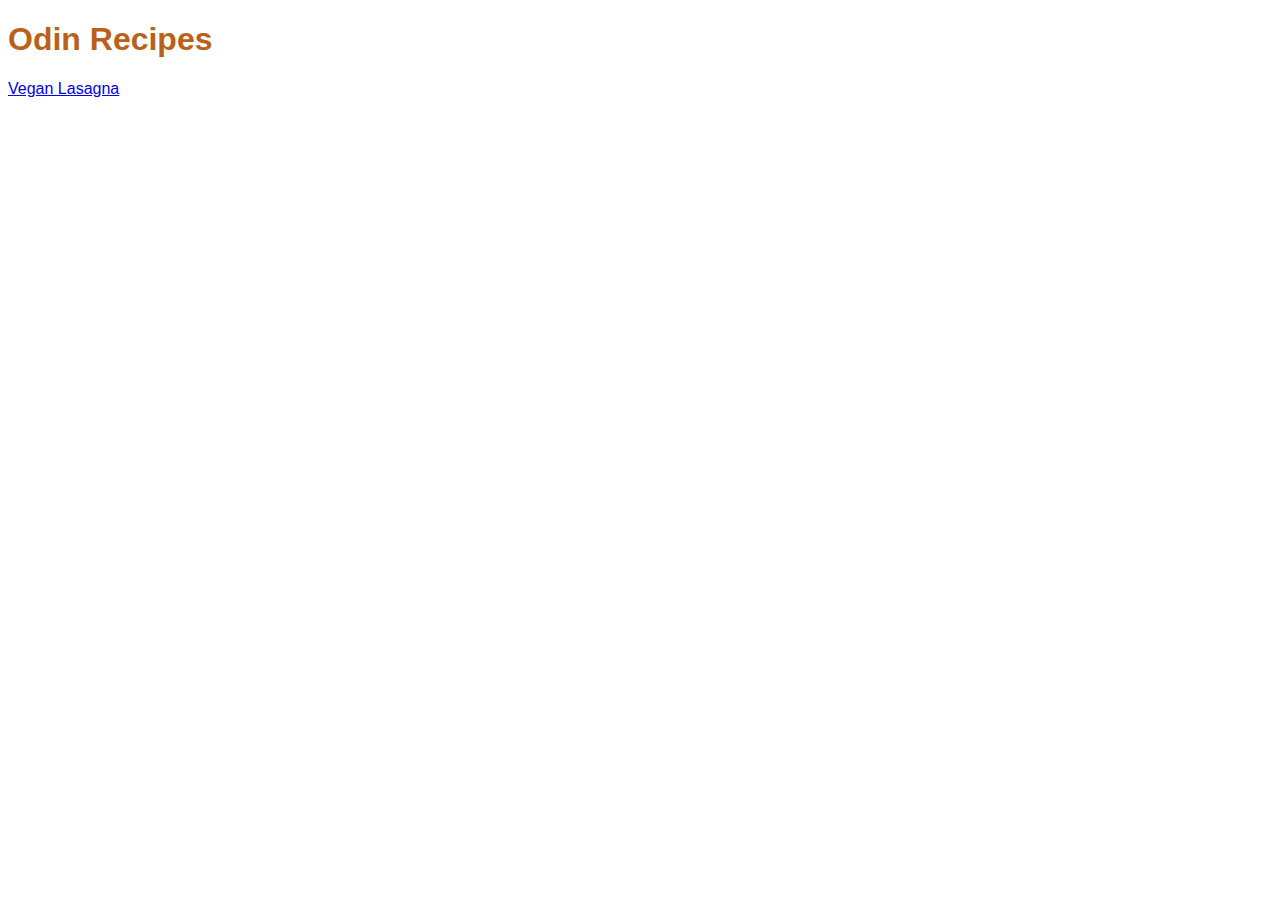
<file: index.html>
<!DOCTYPE html>
<html lang="en">

<head>
    <meta charset="UTF-8">
    <meta http-equiv="X-UA-Compatible" content="IE=edge">
    <meta name="viewport" content="width=device-width, initial-scale=1.0">
    <title>Odin Recipes</title>
    <link rel="stylesheet" href="style.css">
</head>

<body>
    <h1>Odin Recipes</h1>
    <a href="./recipes/vegan_lasagna.html">Vegan Lasagna</a>
</body>

</html>
</file>
<file: style.css>
* {
    font-family: Arial, Helvetica, sans-serif;
}

h1 {
    color: rgb(185, 97, 25)
}

h2 {
    color: rgb(66, 66, 66)
}

ul,
ol {
    text-align: center;
}
</file>
